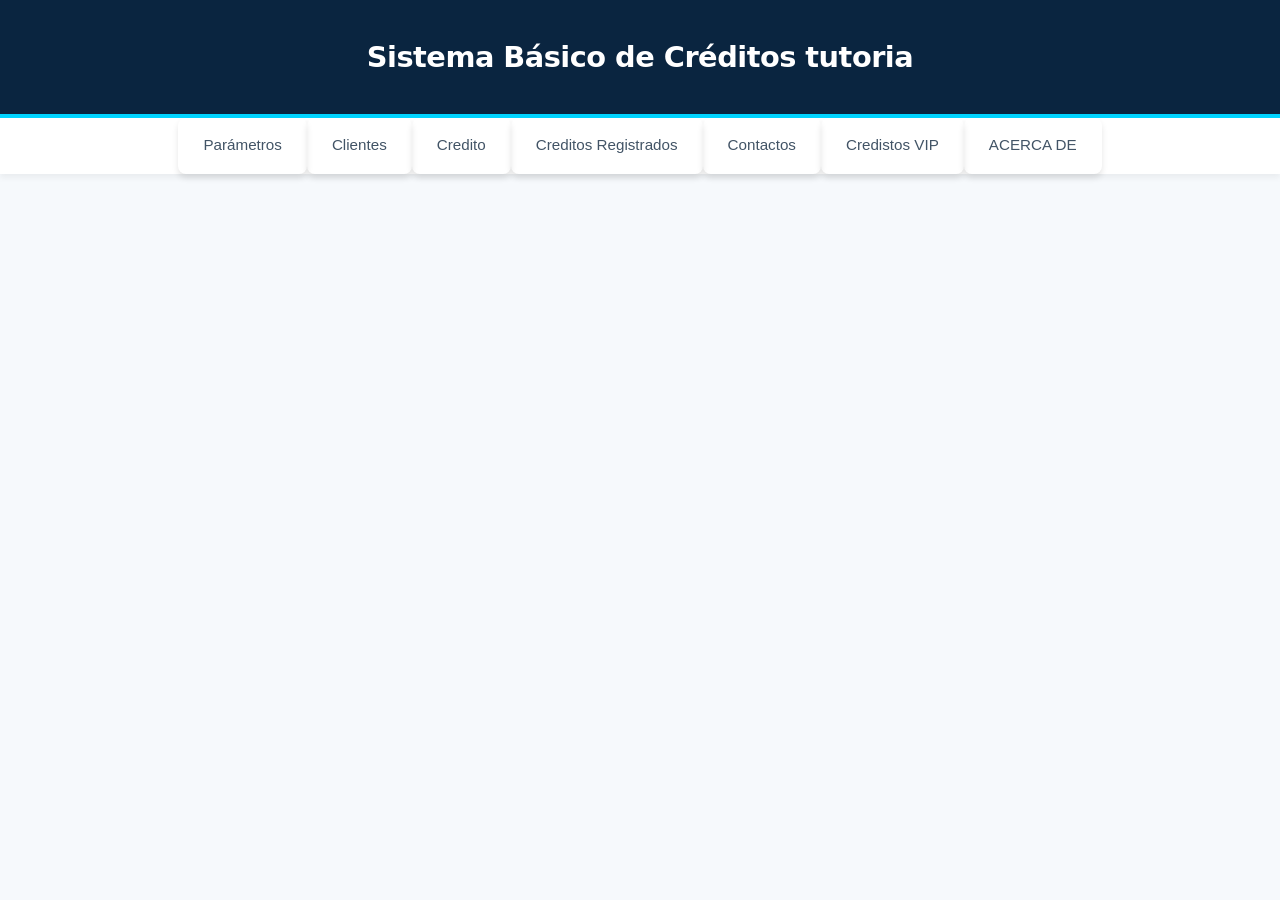
<file: index.html>
<!DOCTYPE html>
<html lang="es">
<head>
  <meta charset="UTF-8">
  <title>Sistema de Créditos</title>
</head>
<body>
 
<header>
  <h1>Sistema Básico de Créditos tutoria
  </h1>
   <link rel="stylesheet" href="simulador_completo.css">
</header>
 
<nav>
  <button onclick="mostrarSeccion('parametros')">Parámetros</button>
  <button onclick="mostrarSeccion('clientes')">Clientes</button>
  <button onclick="mostrarSeccion('credito')">Credito</button>
  <button onclick="mostrarSeccion('listaCreditos')">Creditos Registrados</button>
  <button onclick="mostrarSeccion('contactos')">Contactos</button>
  <button onclick="mostrarSeccion('creditosVip')">Credistos VIP</button>
  <button onclick="mostrarSeccion('acercaDe')">ACERCA DE</button>

</nav>
 
<section id="parametros">
  <h2>Configurar Parámetros</h2>
 
  <label>Tasa de interés:</label>
  <input type="number" id="tasaInteres" min="10" max="20" value="15">
  <span>%</span>
 
  <br>
  <button onclick="guardarTasa()">Guardar tasa</button>
  <p id="mensajeTasa"></p>

  <label>Monto Maximo:</label>
  <input type="number" id="montoMaximoPrestar" min="10" max="20000">
  <span>$$</span>
 
  <br>
  <button onclick="guardarMontoMaximo()">Guardar Monto Maximo</button>
  <p id="mensajeMonto"></p>
  
</section>
 
<section id="clientes">
  <h2>Registro de Clientes</h2>
 
  <input type="text" id="cedula" placeholder="Cedula">
  <input type="text" id="nombre" placeholder="Nombre">
  <input type="text" id="apellido" placeholder="Apellido">
  <input type="number" id="ingresos" placeholder="Ingresos">
  <input type="number" id="egresos" placeholder="Egresos">
  <input type="text" id="email" placeholder="Correo">
  <input type="text" id="telefono" placeholder="Numero Celular">

 
  <br>
 
  <button onclick="guardarCliente();">Guardar cliente</button>
  <button onclick="limpiar();">Limpiar</button>
 
  <table>
    <thead>
      <tr>
        <th>Cédula</th>
        <th>Nombre</th>
        <th>Apellido</th>
        <th>Ingresos</th>
        <th>Egresos</th>
        <th>Correo</th>
        <th>Telefono</th>
        <th>Accion</th>
      </tr>
    </thead>
    <tbody id="tablaClientes">
       <tr>
          <td>1712345678</td>
          <td>Juan</td>
          <td>Pérez</td>
          <td>1200</td>
          <td>500</td>
          <td>llala@gmail.com</td>
          <td>09558500</td>

          <td>
            <button>Actualizar</button>
            <button>Eliminar</button>
          </td>
        </tr>
        <tr>
          <td>1723456789</td>
          <td>María</td>
          <td>Gómez</td>
          <td>1500</td>
          <td>600</td>
          <td>akajkaja@gmail.com</td>
          <td>0955454500</td>
          <td>
            <button>Actualizar</button>
            <button>Eliminar</button>
          </td>
        </tr>
        <tr>
          <td>1734567890</td>
          <td>Carlos</td>
          <td>Ramírez</td>
          <td>900</td>
          <td>350</td>
          <td>ajajjaala@gmail.com</td>
          <td>096656500</td>
          <td>
            <button>Actualizar</button>
            <button>Eliminar</button>
          </td>
        </tr>
    </tbody>
  </table>
</section>
<section id="credito">
  <h2>Solicitar Crédito</h2>

  <input type="text" id="buscarCedulaCredito">
  <button onclick="buscarClienteCredito();">Buscar cliente</button>

  <div id="datosClienteCredito" class="card"></div>

  <input type="number" id="montoCredito" placeholder="Monto a solicitar (ej: 5000)">
  <input type="number" id="plazoCredito" placeholder="Plazo en años (ej: 2)">
  <br>

  <button onclick="calcularCredito();">Calcular crédito</button>

  <div id="resultadoCredito"></div>

  <button id="btnSolicitarCredito" onclick="solicitarCredito()" disabled>
    Solicitar crédito
  </button>
</section>

<section id="listaCreditos">
  <h2>Créditos Registrados</h2>

  <input type="text" id="buscarCedulaListado" >
  <button onclick="buscarCreditosCliente()">Buscar</button>
  <button onclick="pintarCreditos(creditos)">Ver todos</button>

  <table>
    <thead>
      <tr>
        <th>Cédula</th>
        <th>Nombre</th>
        <th>Apellido</th>
        <th>Monto</th>
        <th>Tasa</th>
        <th>Plazo</th>
        <th>Cuota</th>
      </tr>
    </thead>
    <tbody id="tablaCreditos">
       <tr>
          <td>1712345678</td>
          <td>Juan</td>
          <td>Pérez</td>
          <td>3000</td>
          <td>15%</td>
          <td>12 meses</td>
          <td>287.50</td>
          <td><button>Eliminar</button></td>
        </tr>
        <tr>
          <td>1723456789</td>
          <td>María</td>
          <td>Gómez</td>
          <td>5000</td>
          <td>14%</td>
          <td>24 meses</td>
          <td>237.50</td>
          <td><button>Eliminar</button></td>
        </tr>
        <tr>
          <td>1734567890</td>
          <td>Carlos</td>
          <td>Ramírez</td>
          <td>1500</td>
          <td>16%</td>
          <td>6 meses</td>
          <td>290.00</td>
          <td><button>Eliminar</button></td>
        </tr>
    </tbody>
  </table>
</section>
<section id="contactos">
    <h2>CONTACTOS</h2>

    <input type="text" id="buscarContactos" placeholder="Escribe aquí...">
    <button onclick="buscarContactos('nombre')">Buscar por Nombre</button>
    <button onclick="buscarContactos('numero')">Buscar por Número</button>
    <button onclick="ordenarContactos()">Ordenar por nombre</button>

    <table>
        <thead>
            <tr>
                <th>Nombre</th>
                <th>Número</th>
            </tr>
        </thead>
        <tbody id="tablaContactos">
        </tbody>
    </table>

    <p>Desarrollado por: Ronald Sanchez</p>
</section>

<section id="creditosVip">
  <h2>Créditos VIP (Mayores a $5,000)</h2>

  <table>
    <thead>
      <tr>
        <th>Cédula</th>
        <th>Nombre</th>
        <th>Apellido</th>
        <th>Monto Solicitado</th>
        <th>Cuota Mensual</th>
      </tr>
    </thead>
    <tbody id="tablaCreditosVip">
      </tbody>
  </table>
</section>
<section id="acercaDe">
  <h2>Acerca del Desarrollador</h2>
  
  <div class="card seccion-acerca">
    <h3 class="titulo-desarrollador">Ronald Sánchez Vásconez</h3>
    
    <p class="texto-acerca">
      <strong>Información General:</strong><br>
      Soy una persona de 29 años que actualmente se encuentra cursando su segunda carrera profesional por hobby.
    </p>
  </div>
</section>
 
 
 
<script src="simulador_completo.js"></script>
<script src="utilitarios.js"></script>
</body>
</html>
</file>
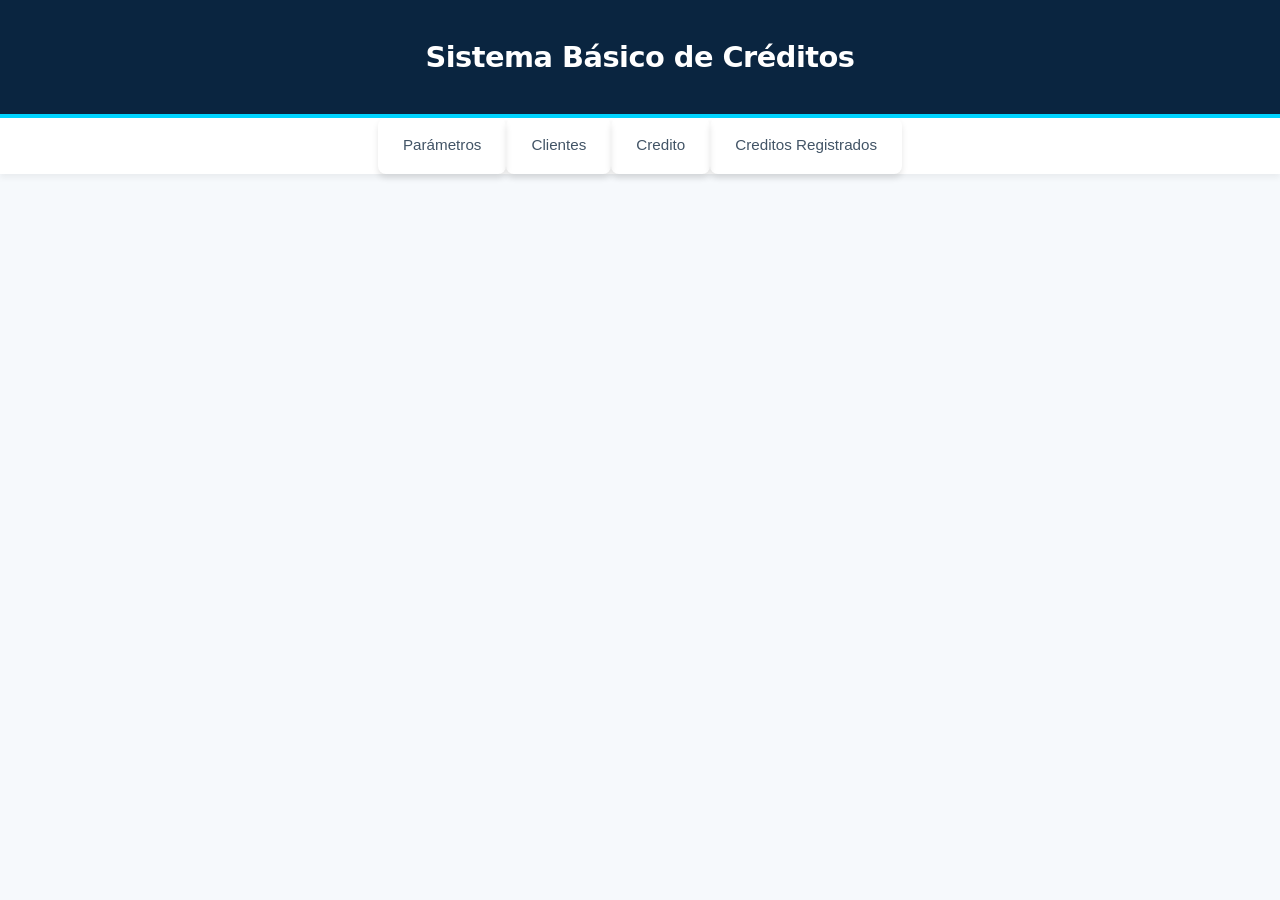
<file: simulador_completo.html>
<!DOCTYPE html>
<html lang="es">
<head>
  <meta charset="UTF-8">
  <title>Sistema de Créditos</title>
</head>
<body>
 
<header>
  <h1>Sistema Básico de Créditos</h1>
   <link rel="stylesheet" href="simulador_completo.css">
</header>
 
<nav>
  <button onclick="mostrarSeccion('parametros')">Parámetros</button>
  <button onclick="mostrarSeccion('clientes')">Clientes</button>
  <button onclick="mostrarSeccion('credito')">Credito</button>
  <button onclick="mostrarSeccion('listaCreditos')">Creditos Registrados</button>

</nav>
 
<section id="parametros">
  <h2>Configurar Parámetros</h2>
 
  <label>Tasa de interés:</label>
  <input type="number" id="tasaInteres" min="10" max="20" value="15">
  <span>%</span>
 
  <br>
  <button onclick="guardarTasa()">Guardar tasa</button>
 
  <p id="mensajeTasa"></p>
</section>
 
<section id="clientes">
  <h2>Registro de Clientes</h2>
 
  <input type="text" id="cedula" placeholder="Cedula">
  <input type="text" id="nombre" placeholder="Nombre">
  <input type="text" id="apellido" placeholder="Apellido">
  <input type="number" id="ingresos" placeholder="Ingresos">
  <input type="number" id="egresos" placeholder="Egresos">
 
  <br>
 
  <button onclick="guardarCliente();">Guardar cliente</button>
  <button onclick="limpiar();">Limpiar</button>
 
  <table>
    <thead>
      <tr>
        <th>Cédula</th>
        <th>Nombre</th>
        <th>Apellido</th>
        <th>Ingresos</th>
        <th>Egresos</th>
        <th>Acciones</th>
      </tr>
    </thead>
    <tbody id="tablaClientes">
       <tr>
          <td>1712345678</td>
          <td>Juan</td>
          <td>Pérez</td>
          <td>1200</td>
          <td>500</td>
          <td>
            <button>Actualizar</button>
            <button>Eliminar</button>
          </td>
        </tr>
        <tr>
          <td>1723456789</td>
          <td>María</td>
          <td>Gómez</td>
          <td>1500</td>
          <td>600</td>
          <td>
            <button>Actualizar</button>
            <button>Eliminar</button>
          </td>
        </tr>
        <tr>
          <td>1734567890</td>
          <td>Carlos</td>
          <td>Ramírez</td>
          <td>900</td>
          <td>350</td>
          <td>
            <button>Actualizar</button>
            <button>Eliminar</button>
          </td>
        </tr>
    </tbody>
  </table>
</section>
<section id="credito">
  <h2>Solicitar Crédito</h2>

  <input type="text" id="buscarCedulaCredito">
  <button onclick="buscarClienteCredito();">Buscar cliente</button>

  <div id="datosClienteCredito" class="card"></div>

  <input type="number" id="montoCredito" placeholder="Monto a solicitar (ej: 5000)">
  <input type="number" id="plazoCredito" placeholder="Plazo en años (ej: 2)">
  <br>

  <button onclick="calcularCredito();">Calcular crédito</button>

  <div id="resultadoCredito"></div>

  <button id="btnSolicitarCredito" onclick="solicitarCredito()" disabled>
    Solicitar crédito
  </button>
</section>

<section id="listaCreditos">
  <h2>Créditos Registrados</h2>

  <input type="text" id="buscarCedulaListado" >
  <button onclick="buscarCreditosCliente()">Buscar</button>
  <button onclick="pintarCreditos(creditos)">Ver todos</button>

  <table>
    <thead>
      <tr>
        <th>Cédula</th>
        <th>Nombre</th>
        <th>Apellido</th>
        <th>Monto</th>
        <th>Tasa</th>
        <th>Plazo</th>
        <th>Cuota</th>
      </tr>
    </thead>
    <tbody id="tablaCreditos">
       <tr>
          <td>1712345678</td>
          <td>Juan</td>
          <td>Pérez</td>
          <td>3000</td>
          <td>15%</td>
          <td>12 meses</td>
          <td>287.50</td>
          <td><button>Eliminar</button></td>
        </tr>
        <tr>
          <td>1723456789</td>
          <td>María</td>
          <td>Gómez</td>
          <td>5000</td>
          <td>14%</td>
          <td>24 meses</td>
          <td>237.50</td>
          <td><button>Eliminar</button></td>
        </tr>
        <tr>
          <td>1734567890</td>
          <td>Carlos</td>
          <td>Ramírez</td>
          <td>1500</td>
          <td>16%</td>
          <td>6 meses</td>
          <td>290.00</td>
          <td><button>Eliminar</button></td>
        </tr>
    </tbody>
  </table>
</section>

 
 
 
<script src="simulador_completo.js"></script>
<script src="utilitarios.js"></script>
</body>
</html>
</file>
<file: simulador_completo.css>
/* simulador_completo.css - Diseño Banking Pro */

:root {
  --primary: #0a2540; /* Azul medianoche bancario */
  --accent: #00d4ff;  /* Cian moderno */
  --success: #2ecc71;
  --danger: #ff4757;
  --bg: #f6f9fc;
  --white: #ffffff;
  --text-main: #425466;
  --text-title: #0a2540;
  --border: #e6ebf1;
  --shadow: 0 7px 14px 0 rgba(49, 49, 93, 0.1), 0 3px 6px 0 rgba(0, 0, 0, 0.08);
}

body {
  font-family: 'Segoe UI', system-ui, -apple-system, sans-serif;
  background-color: var(--bg);
  color: var(--text-main);
  margin: 0;
  padding: 0;
}

/* Header Estilo App Bancaria */
header {
  background: var(--primary);
  color: var(--white);
  padding: 2.5rem 1rem;
  text-align: center;
  border-bottom: 4px solid var(--accent);
}

header h1 {
  font-weight: 600;
  margin: 0;
  letter-spacing: -0.5px;
  font-size: 1.8rem;
}

/* Navegación tipo Tabs */
nav {
  display: flex;
  justify-content: center;
  background: var(--white);
  padding: 0;
  gap: 0;
  position: sticky;
  top: 0;
  z-index: 1000;
  box-shadow: 0 4px 6px rgba(0,0,0,0.05);
}

nav button {
  padding: 18px 25px;
  border: none;
  background: transparent;
  color: var(--text-main);
  font-weight: 500;
  cursor: pointer;
  transition: all 0.2s ease;
  border-bottom: 3px solid transparent;
  font-size: 0.95rem;
}

nav button:hover {
  color: var(--accent);
  background: #f8fbfd;
}

/* Estilo para simular botón activo (puedes añadir la clase en JS si quieres) */
nav button:focus {
  border-bottom: 3px solid var(--accent);
  color: var(--primary);
}

/* Secciones Dinámicas */
section {
  display: none;
  padding: 40px;
  max-width: 1100px;
  margin: 30px auto;
  background: var(--white);
  border-radius: 16px;
  box-shadow: var(--shadow);
  animation: slideUp 0.5s ease-out;
}

@keyframes slideUp {
  from { opacity: 0; transform: translateY(20px); }
  to { opacity: 1; transform: translateY(0); }
}

section.activa {
  display: block;
}

h2 {
  color: var(--text-title);
  font-size: 1.5rem;
  margin-bottom: 25px;
  display: flex;
  align-items: center;
  gap: 10px;
}

h2::before {
  content: "";
  width: 4px;
  height: 24px;
  background: var(--accent);
  border-radius: 4px;
}

/* Inputs y Formularios Modernos */
input {
  padding: 14px 16px;
  margin: 10px 0;
  width: 100%;
  max-width: 400px;
  display: block;
  border: 1px solid var(--border);
  border-radius: 8px;
  background: #fafafa;
  font-size: 1rem;
  transition: all 0.3s;
}

input:focus {
  outline: none;
  border-color: var(--accent);
  background: var(--white);
  box-shadow: 0 0 0 4px rgba(0, 212, 255, 0.1);
}

label {
  font-weight: 600;
  font-size: 0.9rem;
  color: var(--primary);
  display: block;
  margin-top: 15px;
}

/* Botones Corporativos */
button {
  padding: 12px 28px;
  border-radius: 8px;
  border: none;
  font-weight: 600;
  cursor: pointer;
  transition: all 0.3s;
  background: var(--primary);
  color: white;
  box-shadow: 0 4px 6px rgba(0,0,0,0.1);
}

button:hover {
  background: #163e66;
  transform: translateY(-2px);
  box-shadow: 0 7px 14px rgba(0,0,0,0.1);
}

button:active {
  transform: translateY(0);
}

/* Tabla Estilo Dashboard */
table {
  width: 100%;
  border-collapse: separate;
  border-spacing: 0;
  margin-top: 30px;
  border-radius: 12px;
  overflow: hidden;
  border: 1px solid var(--border);
}

th {
  background: #f8f9fc;
  color: var(--primary);
  font-weight: 600;
  text-transform: uppercase;
  font-size: 0.75rem;
  letter-spacing: 1px;
  padding: 15px;
  border-bottom: 2px solid var(--border);
}

td {
  padding: 16px;
  border-bottom: 1px solid var(--border);
  font-size: 0.95rem;
}

tr:last-child td {
  border-bottom: none;
}

tr:hover {
  background-color: #fcfdfe;
}

/* Cards de Resultados (JS usa estas clases) */
.card {
  background: #f8fbfd;
  padding: 25px;
  border-radius: 12px;
  border: 1px solid #e1effa;
  margin: 20px 0;
}

.aprobado {
  border-left: 6px solid var(--success) !important;
  background: #f0fff4 !important;
  color: #1a531b;
}

.rechazado {
  border-left: 6px solid var(--danger) !important;
  background: #fff5f5 !important;
  color: #721c24;
}

/* Responsividad Extra */
@media (max-width: 768px) {
  nav {
    flex-wrap: wrap;
  }
  
  nav button {
    flex: 1 1 50%;
    padding: 12px;
    font-size: 0.85rem;
  }

  section {
    padding: 20px;
    margin: 10px;
  }

  table {
    display: block;
    overflow-x: auto; /* Scroll para tablas en móvil */
  }
}
/* Estilos para la sección Acerca De con foto de fondo corregida */
.seccion-acerca {
  /* 1. CORRECCIÓN: Nombre exacto del archivo (.jpeg) */
  /* 2. MEJORA: Añadimos un filtro oscuro sobre la foto para que el texto resalte */
  background-image: linear-gradient(rgba(10, 37, 64, 0.75), rgba(10, 37, 64, 0.85)), url('FOTO_CON_ALESSIA.jpeg');
  
  background-size: cover;
  background-position: center;
  background-repeat: no-repeat;
  padding: 40px;
  border-radius: 12px;
  box-shadow: var(--shadow);
  color: white; 
}

.titulo-desarrollador {
  color: #00d4ff; /* Usamos tu color cian moderno (--accent) para que resalte tu nombre */
  margin-top: 0;
  font-size: 1.8rem;
  font-weight: 600;
  text-shadow: 1px 1px 3px rgba(0,0,0,0.5);
}

.texto-acerca {
  font-size: 1.1rem;
  color: #ffffff;
  line-height: 1.6;
  margin: 0;
  text-shadow: 1px 1px 2px rgba(0,0,0,0.5);
}
</file>
